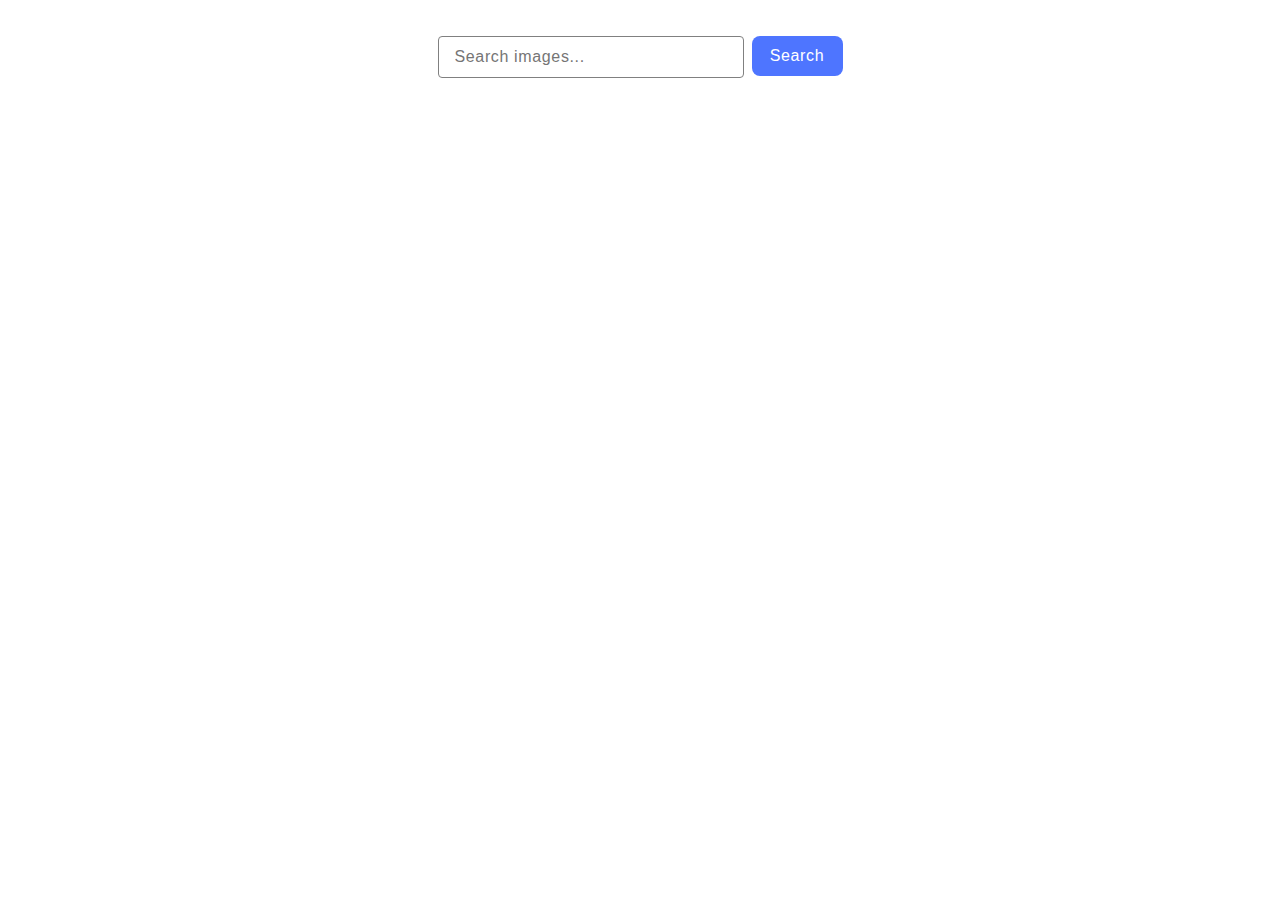
<file: src/index.html>
<!DOCTYPE html>
<html lang="en">

<head>
  <meta charset="UTF-8" />
  <link rel="icon" type="image/svg+xml" href="/favicon.svg" />
  <meta name="viewport" content="width=device-width, initial-scale=1.0" />
  <title>Vanilla App Template</title>
  <link rel="stylesheet" href="./css/styles.css" />
</head>

<body>
  <div class="container">
    <section class="form-section">
      <form id="search-form" class="search-form">
        <input type="text" name="search" id="search-input" required placeholder="Search images...">
        <button type="submit">Search</button>
        <span class="loader">Loading more images, please wait...</span>
      </form>

    </section>

    <div class="gallery"></div>

    <div class="container-loadmore">
      <button type="button" class="load-more" style="display: none;">Load more</button>
      <span class="loader">Loading more images, please wait...</span>
      <div class="end-message" style="display: none;">
        We're sorry, but you've reached the end of search results.
      </div>
    </div>

  <script type="module" src="./main.js"></script>
</body>
</html>
</file>
<file: src/css/styles.css>
@import url('./reset.css');

.root {
  font-family: Inter, Avenir, Helvetica, Arial, sans-serif;
  font-size: 16px;
  line-height: 24px;
  font-weight: 400;

  color: #242424;
  background-color: rgba(255, 255, 255, 0.87);

  font-synthesis: none;
  text-rendering: optimizeLegibility;
  -webkit-font-smoothing: antialiased;
  -moz-osx-font-smoothing: grayscale;
  -webkit-text-size-adjust: 100%;
}

.form-section {
  justify-content: center;
  align-items: center;
  text-align: center;

}

button {
  border-radius: 8px;
  padding: 8px 16px;
  width: 91px;
  height: 40px;
  border: none;
  background: #4e75ff;
  font-family: 'Montserrat', sans-serif;
  font-weight: 500;
  font-size: 16px;
  line-height: 1.5;
  letter-spacing: 0.04em;
  color: #fff;
  transition: background 0.3s ease;
}

button:hover {
  background: #6c8cff;
}

input {
  width: 272px;
  border-radius: 4px;
  border: 1px solid #808080;
  padding: 8px 16px;
  font-weight: 400;
  font-size: 16px;
  line-height: 150%;
  letter-spacing: 0.04em;
  color: #2e2f42;
}

form {
  display: flex;
  justify-content: center;
  gap: 8px;
  margin-top: 36px;
}

.loader {
  transform: rotateZ(360deg);
  perspective: 1000px;
  border-radius: 50%;
  width: 36px;
  height: 36px;
  color: #2E2F42;
  justify-content: center;
  align-items: center;
  text-align: center;
  display: block;
}


.gallery {
  padding: 0;
  display: flex;
  flex-direction: row;
  flex-wrap: wrap;
  gap: 20px;
  margin-top: 32px;
}


.photo-card {
  padding: 0;
  border: 1px solid #808080;
  width: calc((100% - 2*24px)/3);
  display: flex;
  flex-direction: column;
  justify-content: space-between;
}

.photo-card .info {
  display: flex;
  flex-direction: row;
  gap: 28px;
  text-align: center;
  padding-left: 20px;
  padding-right: 20px;
}

.info .img-text {
  font-weight: 600;
  font-size: 12px;
  line-height: 200%;
  letter-spacing: 0.04em;
  color: #2e2f42;
}

.info .img-text>span {
  font-weight: 400;
  font-size: 12px;
  line-height: 200%;
  letter-spacing: 0.04em;
  color: #2e2f42;
  justify-content: center;

}

.container-loadmore {
  display: flex;
  justify-content: center;
  align-items: center;

}

.load-more {
  width: 125px;
  height: 40px;
  border: none;
  border-radius: 8px;
  background-color: #4e75ff;
  color: #fff;
  font-family: inherit;
  font-size: 16px;
  line-height: 1.5;
  margin-bottom: 32px;
  
}


.loader,
.end-message {
  display: none;
}
</file>
